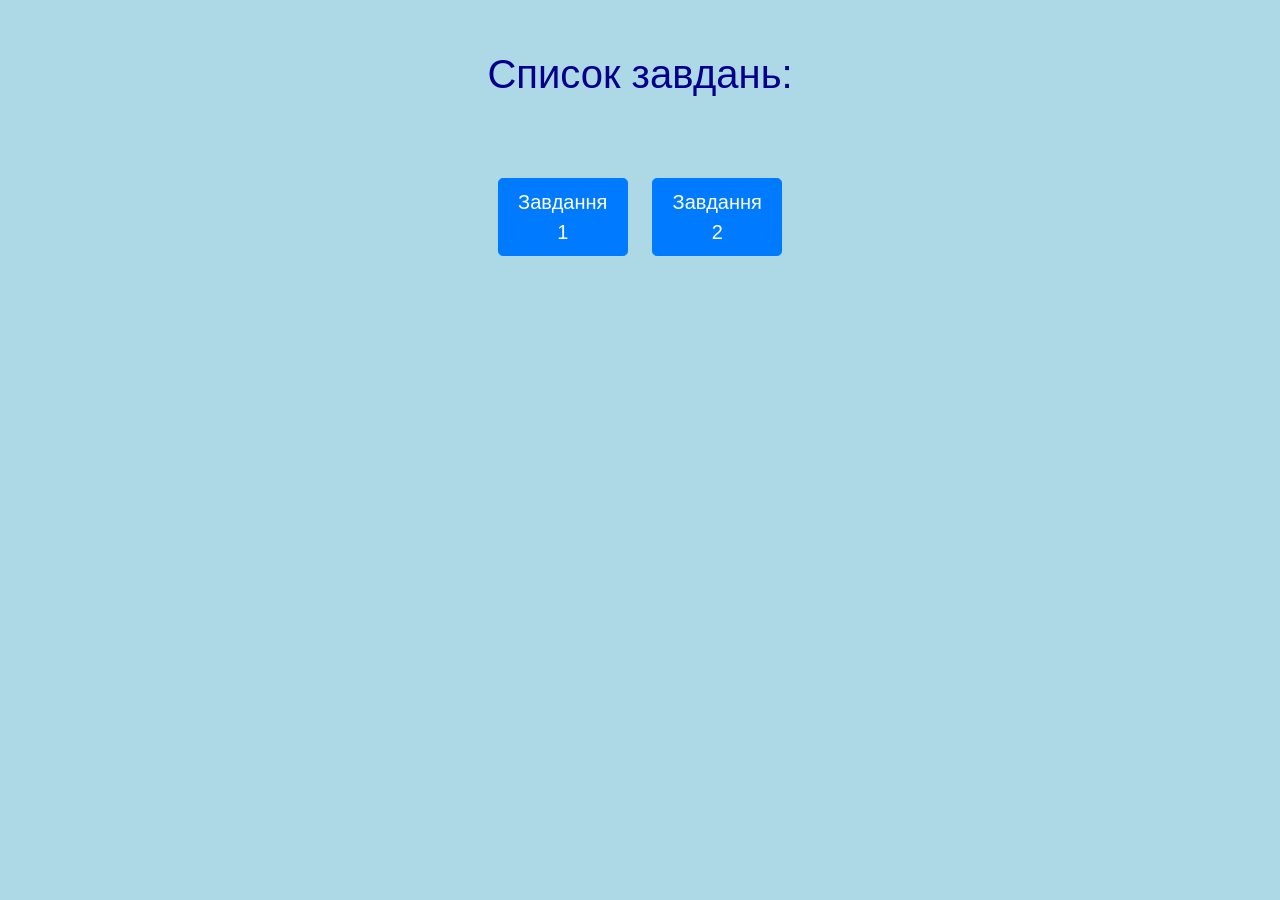
<file: index.html>
<!DOCTYPE html>
<html lang="en">
<head>
    <meta charset="UTF-8">
    <meta name="viewport" content="width=device-width, initial-scale=1.0">
    <title>Home</title>
    <link rel="stylesheet" href="https://cdn.jsdelivr.net/npm/bootstrap@4.5.3/dist/css/bootstrap.min.css" integrity="sha384-TX8t27EcRE3e/ihU7zmQxVncDAy5uIKz4rEkgIXeMed4M0jlfIDPvg6uqKI2xXr2" crossorigin="anonymous">
    <link rel="stylesheet" href="css/style.css">
</head>
<body>
    <div class="container">
        <h1 class="title">Список завдань:</h1>
        <div class="buttons">
            <a href="task1/index.html" class="btn btn-primary btn-lg">Завдання 1</a>
            <a href="task2/index.html" class="btn btn-primary btn-lg">Завдання 2</a>
        </div>
    </div>
</body>
</html>
</file>
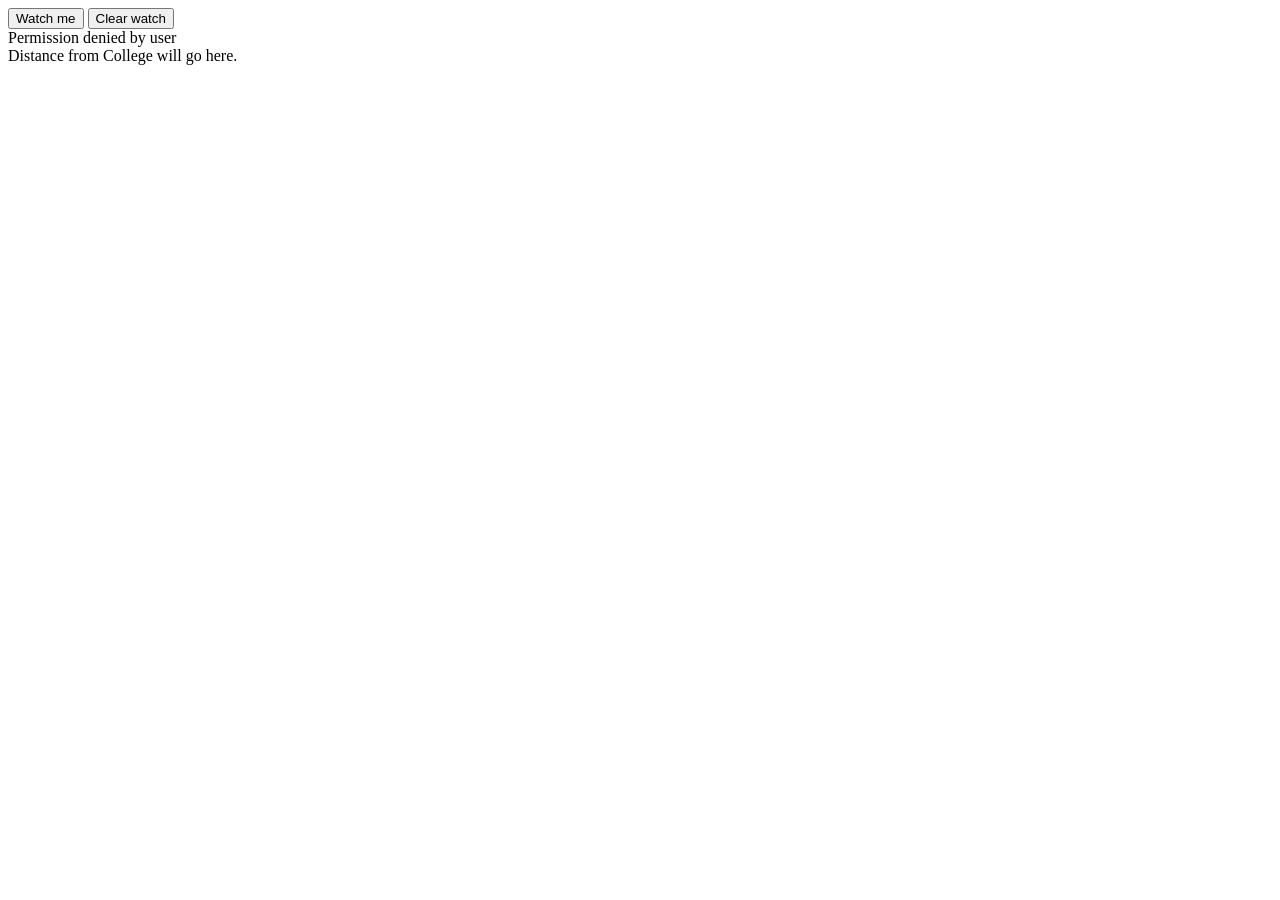
<file: task1/index.html>
<!DOCTYPE html>
<html lang="en">
<head>
    <meta charset="UTF-8">
    <meta name="viewport" content="width=device-width, initial-scale=1.0">
    <title>Ozarko PI-20-02</title>
</head>
<body>
    <form>
        <input type="button" id="watch" value="Watch me">
        <input type="button" id="clearWatch" value="Clear watch">
    </form>

    <div id="location">
        Your location will go here.
    </div>
    <div id="distance">
        Distance from College will go here.
    </div>

    <div id="map" style = 'height: 180px'></div>

    <script src="script/script.js"></script>  
</body>
</html>
</file>
<file: css/style.css>
body {
    background-color: lightblue;
    font-family: Arial, sans-serif;
}

.title {
    text-align: center;
    color: darkblue;
    padding: 50px;
}

.buttons {
    text-align: center;
    margin: 20px;
}

.btn {
    width: 130px;
    margin: 10px;
}
</file>
